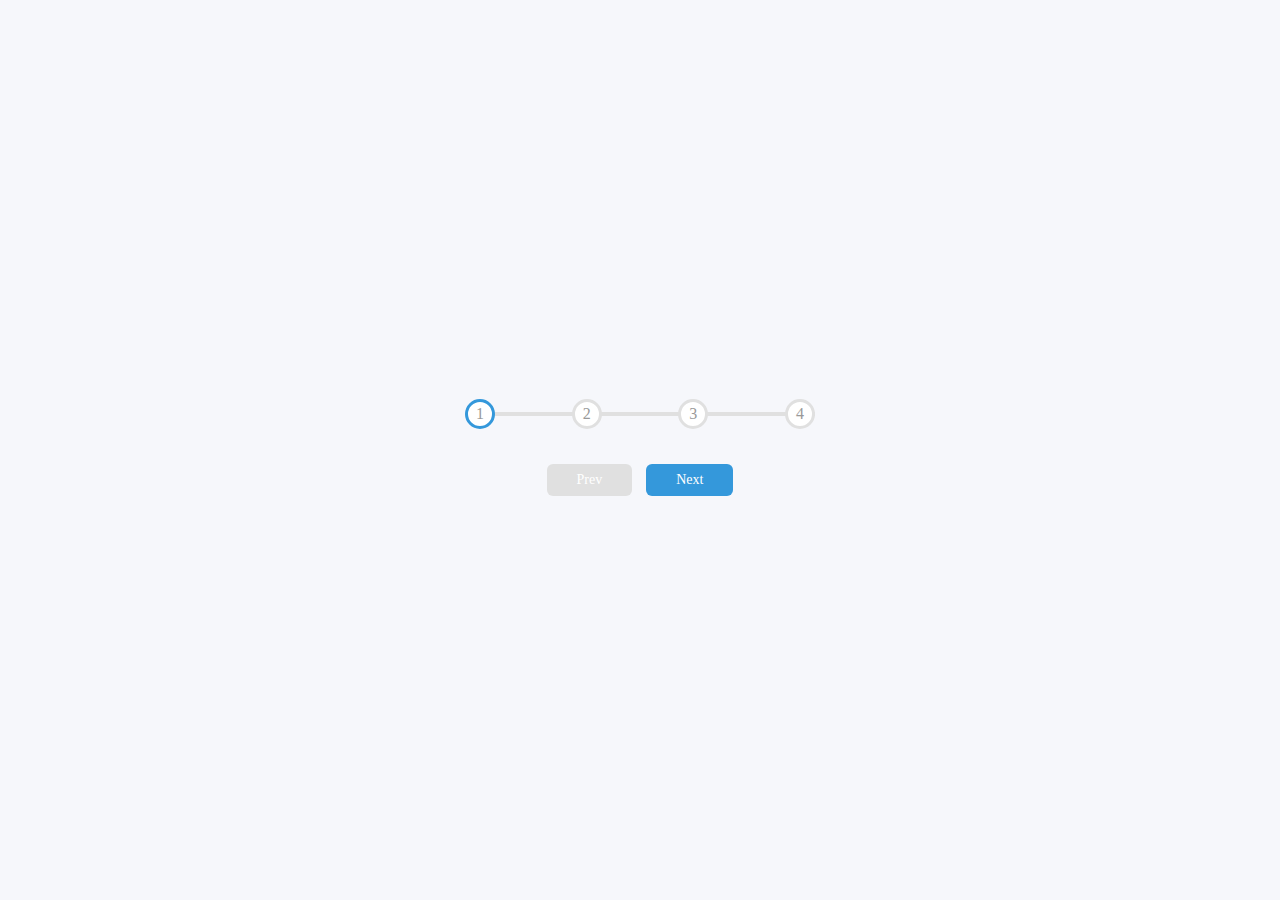
<file: day02/index.html>
<!DOCTYPE html>
<html lang="ko">
<head>
  <meta charset="UTF-8">
  <meta http-equiv="X-UA-Compatible" content="IE=edge">
  <meta name="viewport" content="width=device-width, initial-scale=1.0">
  <link rel="stylesheet" href="style.css">
  <title>Progress Steps</title>
</head>
<body>
  <div class="container">
    <div class="progress-container">
      <div class="progress" id="progress"></div>
        <div class="circle active">1</div>
        <div class="circle ">2</div>
        <div class="circle ">3</div>
        <div class="circle ">4</div>
    </div>
    <button class="btn" id="prev" disabled>Prev</button>
    <button class="btn" id="next">Next</button>
  </div>
  <script src="script.js"></script>
</body>
</html>
</file>
<file: day02/style.css>
:root{
  --line-border-fill:#3498db;
  --line-border-empty:#e0e0e0;
}


*{
  box-sizing: border-box;
}

body{
  background-color: #f6f7fb;
  display: flex;
  align-items: center;
  justify-content: center;
  height: 100vh;
  overflow: hidden;
  margin: 0;
}

.container{
  text-align: center;
}

.progress-container{
  display: flex;
  justify-content: space-between;
  position: relative;
  margin-bottom: 30px;
  max-width: 100%;
  width: 350px;
}
.progress-container::before{
  content: '';
  background-color: var(--line-border-empty);
  position: absolute;
  top: 50%;
  height: 4px;
  transform: translateY(-50%);
  left: 0;
  width: 100%;
  z-index: -1;
}
.progress{
  background-color: var(--line-border-fill);
  position: absolute;
  top: 50%;
  height: 4px;
  transform: translateY(-50%);
  left: 0;
  width: 0%;
  z-index: -1;
  transition: 0.4s ease;
}

.circle{
  background-color: white;
  color: #999;
  border-radius: 50%;
  height: 30px;
  width: 30px;
  display: flex;
  align-items: center;
  justify-content: center;
  border: 3px solid var(--line-border-empty);
  transition: 0.4s ease;
}

.circle.active{
  border-color: var(--line-border-fill);

}

.btn{
  background-color: var(--line-border-fill);
  color: white;
  border: 0;
  border-radius: 6px;
  cursor: pointer;
  font-family: inherit;
  padding: 8px 30px;
  margin: 5px;
  font-size: 14px;
}

.btn:active{
  transform: scale(0.98);
}

.btn:focus{
  outline: 0;
}

.btn:disabled{
  background-color: var(--line-border-empty);
  cursor: not-allowed;
}
</file>
